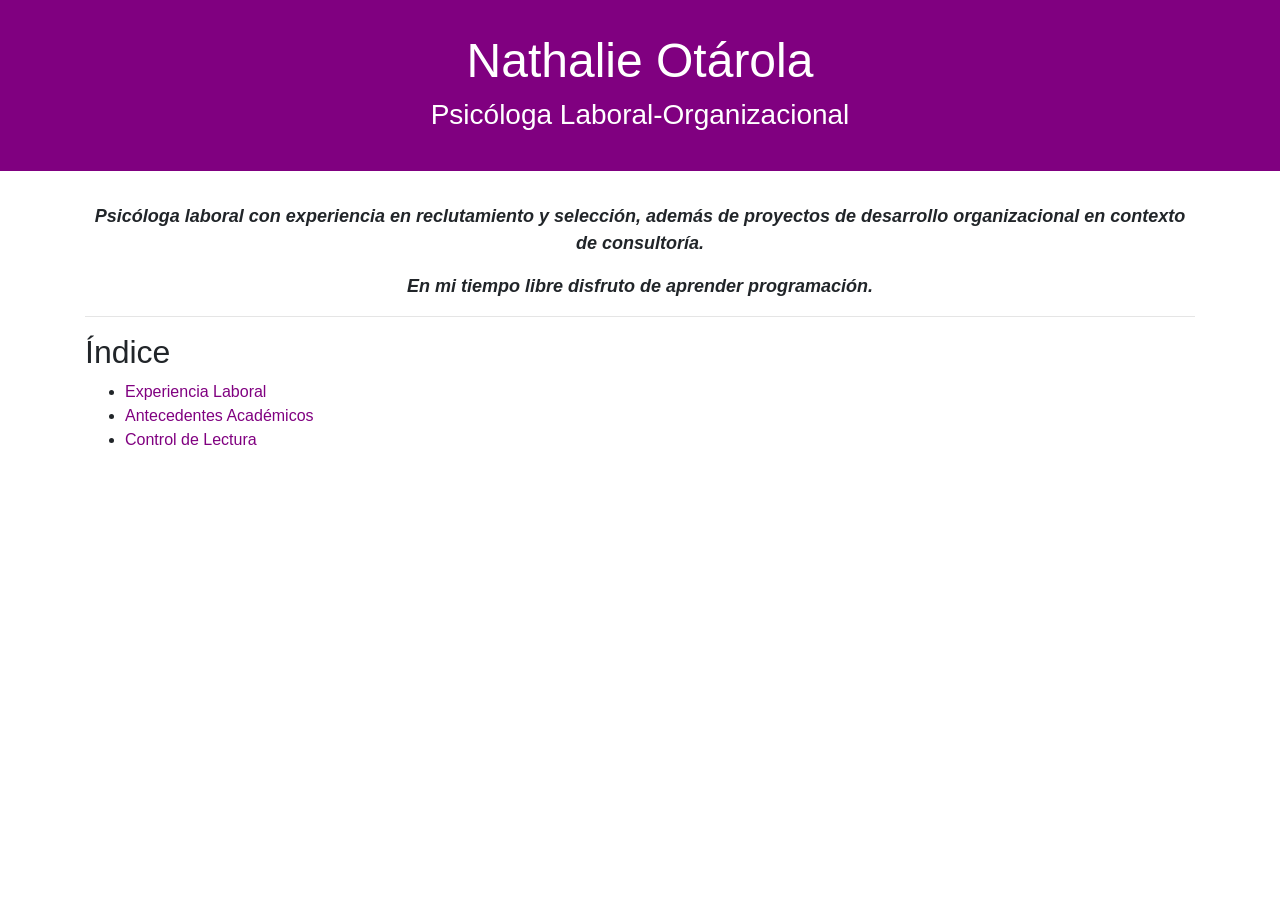
<file: homepage/index.html>
<!DOCTYPE html>

<html lang="en">
    <head>
        <link rel="stylesheet" href="https://cdn.jsdelivr.net/npm/bootstrap@4.5.3/dist/css/bootstrap.min.css" integrity="sha384-TX8t27EcRE3e/ihU7zmQxVncDAy5uIKz4rEkgIXeMed4M0jlfIDPvg6uqKI2xXr2" crossorigin="anonymous">
        <script src="https://code.jquery.com/jquery-3.5.1.slim.min.js" integrity="sha384-DfXdz2htPH0lsSSs5nCTpuj/zy4C+OGpamoFVy38MVBnE+IbbVYUew+OrCXaRkfj" crossorigin="anonymous"></script>
        <script src="https://cdn.jsdelivr.net/npm/bootstrap@4.5.3/dist/js/bootstrap.bundle.min.js" integrity="sha384-ho+j7jyWK8fNQe+A12Hb8AhRq26LrZ/JpcUGGOn+Y7RsweNrtN/tE3MoK7ZeZDyx" crossorigin="anonymous"></script>
        <link href="styles.css" rel="stylesheet">
        <meta charset="utf-8">
        <meta name="viewport" content="width=device-width, initial-scale=1">
        <title>Mi Currículum</title>
    </head>

    <body>
        <div class=header>
            <h1>Nathalie Otárola</h1>
            <h3>Psicóloga Laboral-Organizacional</h3>
        </div>

        <div class=container>
            <div id=profile>
                <p>
                    Psicóloga laboral con experiencia en reclutamiento y selección, además de proyectos de desarrollo organizacional en contexto
                    de consultoría.
                <p>
                <p>
                    En mi tiempo libre disfruto de aprender programación.
                </p>
            </div>
            <hr>
            <h2>Índice</h2>
            <!--insert all hyperlinks to other parts of the website here-->
            <ul>
                <li><a href="experiencia.html">Experiencia Laboral</a></li>
                <li><a href="educacion.html">Antecedentes Académicos</a></li>
                <li><a href="quiz.html">Control de Lectura</a></li>
            </ul>
        </div>
    </body>
</html>
</file>
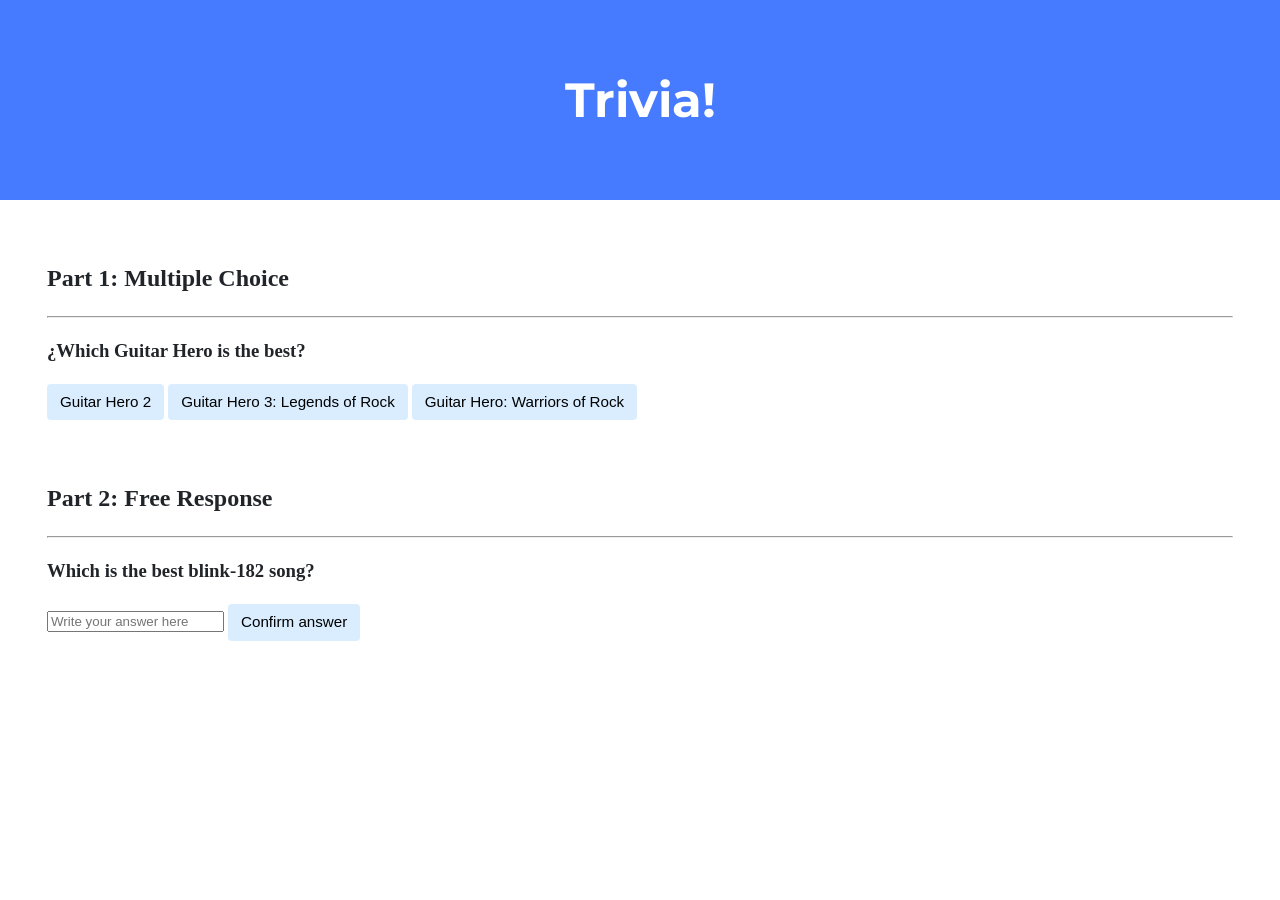
<file: trivia/index.html>
<!DOCTYPE html>

<html lang="en">

    <head>
        <link href="https://fonts.googleapis.com/css2?family=Montserrat:wght@500&display=swap" rel="stylesheet">
        <link href="styles.css" rel="stylesheet">
        <title>Trivia!</title>
        <script>
            // TODO: Add code to check answers to questions
            document.addEventListener('DOMContentLoaded', function() {

                let incorrects = document.querySelectorAll('.incorrect');

                for (incorrect of incorrects) {
                    incorrect.addEventListener('click', function() {
                        incorrect.style.backgroundColor = 'Red';
                        incorrect.parentElement.querySelector('.feedback').innerHTML = 'Incorrect';
                    });
                }

                let correct = document.querySelector('.correct')

                correct.addEventListener('click', function() {
                    correct.style.backgroundColor = 'Green';
                    correct.parentElement.querySelector('.feedback').innerHTML = 'Correct!';
                });

                document.querySelector('#check').addEventListener('click', function() {
                    let input = document.querySelector('input');

                    if (input.value === 'Feeling This') {
                        input.style.backgroundColor = 'green';
                        input.parentElement.querySelector('.feedback').innerHTML = 'Correct!';
                    } else {
                        input.style.backgroundColor = 'red';
                        input.parentElement.querySelector('.feedback').innerHTML = 'Incorrect';
                    }
                });
            });
        </script>
    </head>

    <body>
        <div class="header">
            <h1>Trivia!</h1>
        </div>

        <div class="container">
            <div class="section">
                <h2>Part 1: Multiple Choice </h2>
                <hr>
                <!-- TODO: Add multiple choice question here -->
                <h3>¿Which Guitar Hero is the best?</h3>
                <button class="incorrect">Guitar Hero 2</button>
                <button class="correct">Guitar Hero 3: Legends of Rock</button>
                <button class="incorrect">Guitar Hero: Warriors of Rock</button>
                <p class="feedback"></p>
            </div>

            <div class="section">
                <h2>Part 2: Free Response</h2>
                <hr>
                <!-- TODO: Add free response question here -->
                <h3>Which is the best blink-182 song?</h3>
                <input autocomplete=off answer="answer" placeholder="Write your answer here">
                <button id="check">Confirm answer</button>
                <p class="feedback"></p>
            </div>
        </div>
    </body>

</html>
</file>
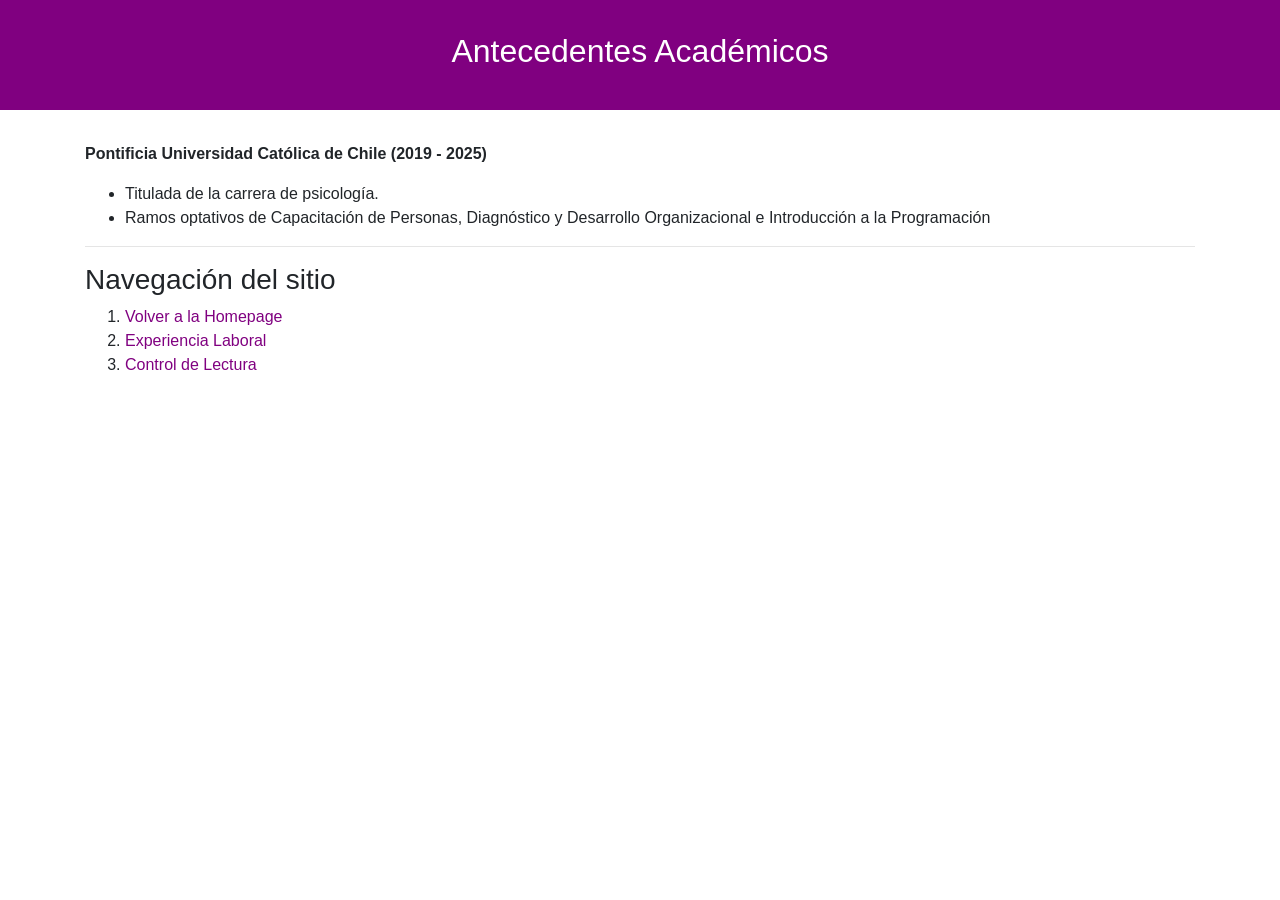
<file: homepage/educacion.html>
<!DOCTYPE html>

<html lang="en">
    <head>
        <link rel="stylesheet" href="https://cdn.jsdelivr.net/npm/bootstrap@4.5.3/dist/css/bootstrap.min.css" integrity="sha384-TX8t27EcRE3e/ihU7zmQxVncDAy5uIKz4rEkgIXeMed4M0jlfIDPvg6uqKI2xXr2" crossorigin="anonymous">
        <script src="https://code.jquery.com/jquery-3.5.1.slim.min.js" integrity="sha384-DfXdz2htPH0lsSSs5nCTpuj/zy4C+OGpamoFVy38MVBnE+IbbVYUew+OrCXaRkfj" crossorigin="anonymous"></script>
        <script src="https://cdn.jsdelivr.net/npm/bootstrap@4.5.3/dist/js/bootstrap.bundle.min.js" integrity="sha384-ho+j7jyWK8fNQe+A12Hb8AhRq26LrZ/JpcUGGOn+Y7RsweNrtN/tE3MoK7ZeZDyx" crossorigin="anonymous"></script>
        <link href="styles.css" rel="stylesheet">
        <meta charset="utf-8">
        <meta name="viewport" content="width=device-width, initial-scale=1">
        <title>Formación Académica</title>
    </head>

    <body>
        <div class=header>
            <h2>Antecedentes Académicos</h2>
        </div>

        <div class=container>
            <p class=bold>
                Pontificia Universidad Católica de Chile (2019 - 2025)
            </p>
            <ul>
                <li>Titulada de la carrera de psicología.</li>
                <li>Ramos optativos de Capacitación de Personas, Diagnóstico y Desarrollo Organizacional
                    e Introducción a la Programación</li>
            </ul>
            <hr>
            <h3>Navegación del sitio</h3>
            <ol>
                <li><a href="index.html">Volver a la Homepage</a></li>
                <li><a href="experiencia.html">Experiencia Laboral</a></li>
                <li><a href="quiz.html">Control de Lectura</a></li>
            </ol>
        </div>
    </body>
</html>
</file>
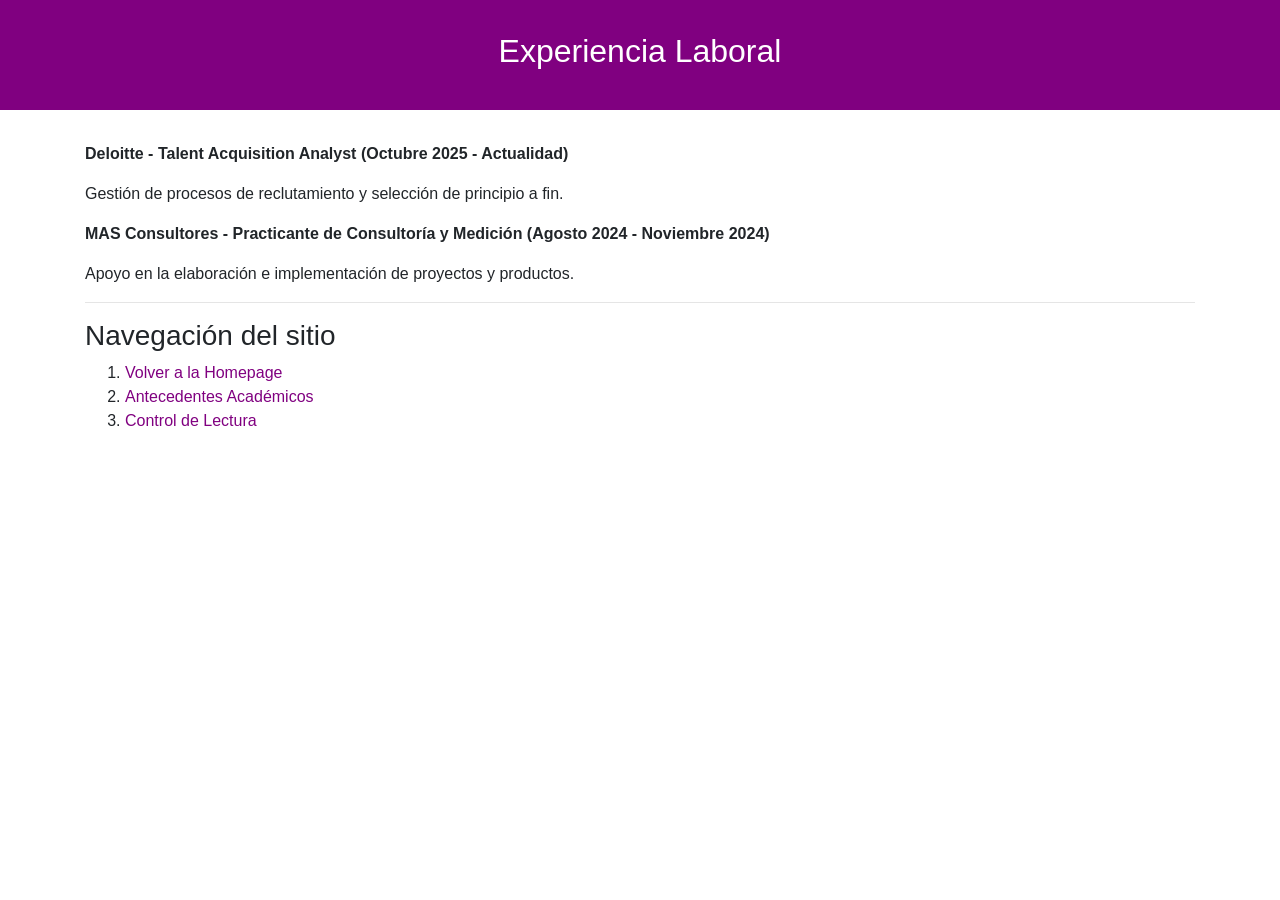
<file: homepage/experiencia.html>
<!DOCTYPE html>

<html lang="en">
    <head>
        <link rel="stylesheet" href="https://cdn.jsdelivr.net/npm/bootstrap@4.5.3/dist/css/bootstrap.min.css" integrity="sha384-TX8t27EcRE3e/ihU7zmQxVncDAy5uIKz4rEkgIXeMed4M0jlfIDPvg6uqKI2xXr2" crossorigin="anonymous">
        <script src="https://code.jquery.com/jquery-3.5.1.slim.min.js" integrity="sha384-DfXdz2htPH0lsSSs5nCTpuj/zy4C+OGpamoFVy38MVBnE+IbbVYUew+OrCXaRkfj" crossorigin="anonymous"></script>
        <script src="https://cdn.jsdelivr.net/npm/bootstrap@4.5.3/dist/js/bootstrap.bundle.min.js" integrity="sha384-ho+j7jyWK8fNQe+A12Hb8AhRq26LrZ/JpcUGGOn+Y7RsweNrtN/tE3MoK7ZeZDyx" crossorigin="anonymous"></script>
        <link href="styles.css" rel="stylesheet">
        <meta charset="utf-8">
        <meta name="viewport" content="width=device-width, initial-scale=1">
        <title>Experiencia Laboral</title>
    </head>

    <body>
        <div class=header>
            <h2>Experiencia Laboral</h2>
        </div>
        <div class=container>
            <p class=bold>
            Deloitte - Talent Acquisition Analyst (Octubre 2025 - Actualidad)
            </p>
            <p>
                Gestión de procesos de reclutamiento y selección de principio a fin.
            </p>
            <p class=bold>
                MAS Consultores - Practicante de Consultoría y Medición (Agosto 2024 - Noviembre 2024)
            </p>
            <p>
                Apoyo en la elaboración e implementación de proyectos y productos.
            </p>
            <hr>
            <h3>Navegación del sitio</h3>
            <ol>
                <li><a href="index.html">Volver a la Homepage</a></li>
                <li><a href="educacion.html">Antecedentes Académicos</a></li>
                <li><a href="quiz.html">Control de Lectura</a></li>
            </ol>
    </body>
</html>
</file>
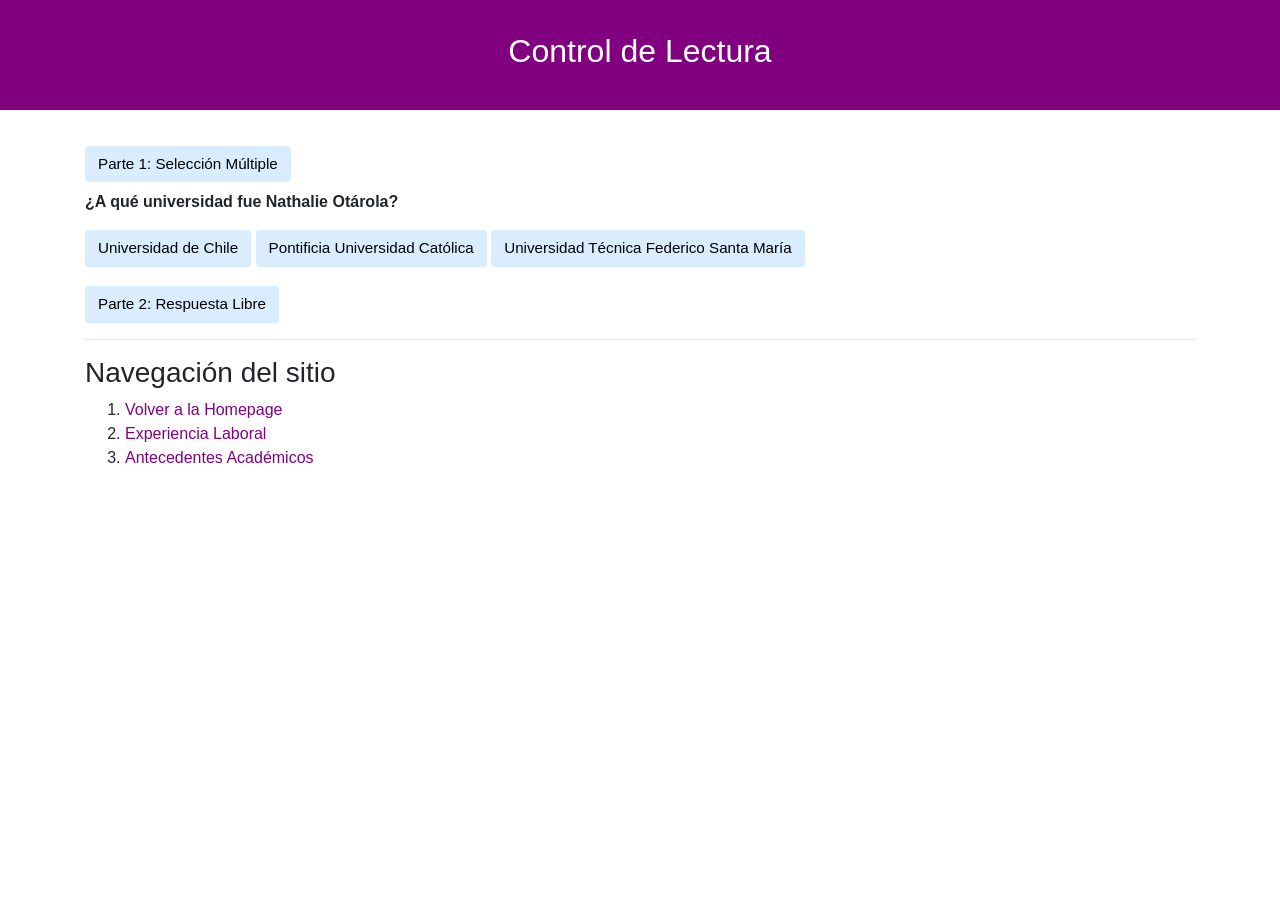
<file: homepage/quiz.html>
<!DOCTYPE html>

<html lang="en">
    <head>
        <link rel="stylesheet" href="https://cdn.jsdelivr.net/npm/bootstrap@4.5.3/dist/css/bootstrap.min.css" integrity="sha384-TX8t27EcRE3e/ihU7zmQxVncDAy5uIKz4rEkgIXeMed4M0jlfIDPvg6uqKI2xXr2" crossorigin="anonymous">
        <script src="https://code.jquery.com/jquery-3.5.1.slim.min.js" integrity="sha384-DfXdz2htPH0lsSSs5nCTpuj/zy4C+OGpamoFVy38MVBnE+IbbVYUew+OrCXaRkfj" crossorigin="anonymous"></script>
        <script src="https://cdn.jsdelivr.net/npm/bootstrap@4.5.3/dist/js/bootstrap.bundle.min.js" integrity="sha384-ho+j7jyWK8fNQe+A12Hb8AhRq26LrZ/JpcUGGOn+Y7RsweNrtN/tE3MoK7ZeZDyx" crossorigin="anonymous"></script>
        <script src="https://cdn.jsdelivr.net/npm/@popperjs/core@2.11.6/dist/umd/popper.min.js" integrity="sha384-oBqDVmMz9ATKxIep9tiCxS/Z9fNfEXiDAYTujMAeBAsjFuCZSmKbSSUnQlmh/jp3" crossorigin="anonymous"></script>
<script src="https://cdn.jsdelivr.net/npm/bootstrap@5.2.3/dist/js/bootstrap.min.js" integrity="sha384-cuYeSxntonz0PPNlHhBs68uyIAVpIIOZZ5JqeqvYYIcEL727kskC66kF92t6Xl2V" crossorigin="anonymous"></script>
        <link href="styles.css" rel="stylesheet">
        <meta charset="utf-8">
        <meta name="viewport" content="width=device-width, initial-scale=1">
        <title>Control de Lectura</title>
        <script>
            document.addEventListener('DOMContentLoaded', function() {

                let incorrects = document.querySelectorAll('.incorrect');

                for (incorrect of incorrects) {
                    incorrect.addEventListener('click', function() {
                        incorrect.style.backgroundColor = 'Red';
                        incorrect.parentElement.querySelector('.feedback').innerHTML = 'Incorrecto';
                    });
                }

                let correct = document.querySelector('.correct')

                correct.addEventListener('click', function() {
                    correct.style.backgroundColor = 'Green';
                    correct.parentElement.querySelector('.feedback').innerHTML = '¡Correcto!';
                });

                document.querySelector('#check').addEventListener('click', function() {
                    let input = document.querySelector('input');

                    if (input.value === 'Psicología') {
                        input.style.backgroundColor = 'green';
                        input.parentElement.querySelector('.feedback').innerHTML = '¡Correcto!';
                    } else {
                        input.style.backgroundColor = 'red';
                        input.parentElement.querySelector('.feedback').innerHTML = 'Incorrecto';
                    }
                });
            });
        </script>
    </head>

    <body>
        <div>
            <div class="header">
                <h2>Control de Lectura</h2>
            </div>

        <div class="container">
            <div class="accordion" id="accordionExample">
                <div class="accordion-item">
                    <h2 class="accordion-header" id="headingOne">
                    <button class="accordion-button" type="button" data-bs-toggle="collapse" data-bs-target="#collapseOne" aria-expanded="true" aria-controls="collapseOne">
                        Parte 1: Selección Múltiple
                    </button>
                    </h2>
                    <div id="collapseOne" class="accordion-collapse collapse show" aria-labelledby="headingOne" data-bs-parent="#accordionExample">
                    <div class="accordion-body">
                        <strong>
                            <p>¿A qué universidad fue Nathalie Otárola?</p>
                            <button class="incorrect">Universidad de Chile</button>
                            <button class="correct">Pontificia Universidad Católica</button>
                            <button class="incorrect">Universidad Técnica Federico Santa María</button>
                            <p class="feedback"></p>
                        </strong>
                    </div>
                    </div>
                </div>
                <div class="accordion-item">
                    <h2 class="accordion-header" id="headingTwo">
                    <button class="accordion-button collapsed" type="button" data-bs-toggle="collapse" data-bs-target="#collapseTwo" aria-expanded="false" aria-controls="collapseTwo">
                        Parte 2: Respuesta Libre
                    </button>
                    </h2>
                    <div id="collapseTwo" class="accordion-collapse collapse" aria-labelledby="headingTwo" data-bs-parent="#accordionExample">
                    <div class="accordion-body">
                        <strong>
                            <p>¿Qué carrera estudió Nathalie Otárola?</p>
                            <input autocomplete=off answer="answer" placeholder="Escribe tu respuesta aquí">
                            <button id="check">Confirm answer</button>
                            <p class="feedback"></p>
                        </strong>
                    </div>
                </div>
            <hr>
            <h3>Navegación del sitio</h3>
            <ol>
                <li><a href="index.html">Volver a la Homepage</a></li>
                <li><a href="experiencia.html">Experiencia Laboral</a></li>
                <li><a href="educacion.html">Antecedentes Académicos</a></li>
            </ol>
        </div>
    </body>
</html>
</file>
<file: homepage/styles.css>
body {
    background-color: #fff;
    color: #212529;
    font-size: 1rem;
    font-weight: 400;
    line-height: 1.5;
    margin: 0;
    text-align: left;
}

.container {
    margin-left: auto;
    margin-right: auto;
    padding-left: 15px;
    padding-right: 15px;
}

.header {
    background-color: purple;
    color: #fff;
    margin-bottom: 2rem;
    padding: 2rem 1rem;
    text-align: center;
}

.bold {
    font-weight: bold;
}

#profile {
    font-weight: bold;
    font-size: 18px;
    text-align: center;
    font-style: italic;
}

a {
    color: purple;
}

.section {
    padding: 0.5rem 2rem 1rem 2rem;
}

.section:hover {
    background-color: #f5f5f5;
    transition: color 2s ease-in-out, background-color 0.15s ease-in-out;
}

h1 {
    font-family: 'Montserrat', sans-serif;
    font-size: 48px;
}

button, input[type="submit"] {
    background-color: #d9edff;
    border: 1px solid transparent;
    border-radius: 0.25rem;
    font-size: 0.95rem;
    font-weight: 400;
    line-height: 1.5;
    padding: 0.375rem 0.75rem;
    text-align: center;
    transition: color 0.15s ease-in-out, background-color 0.15s ease-in-out, border-color 0.15s ease-in-out, box-shadow 0.15s ease-in-out;
    vertical-align: middle;
}


input[type="text"] {
    line-height: 1.8;
    width: 25%;
}

input[type="text"]:hover {
    background-color: #f5f5f5;
    transition: color 2s ease-in-out, background-color 0.15s ease-in-out;
}
</file>
<file: trivia/styles.css>
body {
    background-color: #fff;
    color: #212529;
    font-size: 1rem;
    font-weight: 400;
    line-height: 1.5;
    margin: 0;
    text-align: left;
}

.container {
    margin-left: auto;
    margin-right: auto;
    padding-left: 15px;
    padding-right: 15px;
}

.header {
    background-color: #477bff;
    color: #fff;
    margin-bottom: 2rem;
    padding: 2rem 1rem;
    text-align: center;
}

.section {
    padding: 0.5rem 2rem 1rem 2rem;
}

.section:hover {
    background-color: #f5f5f5;
    transition: color 2s ease-in-out, background-color 0.15s ease-in-out;
}

h1 {
    font-family: 'Montserrat', sans-serif;
    font-size: 48px;
}

button, input[type="submit"] {
    background-color: #d9edff;
    border: 1px solid transparent;
    border-radius: 0.25rem;
    font-size: 0.95rem;
    font-weight: 400;
    line-height: 1.5;
    padding: 0.375rem 0.75rem;
    text-align: center;
    transition: color 0.15s ease-in-out, background-color 0.15s ease-in-out, border-color 0.15s ease-in-out, box-shadow 0.15s ease-in-out;
    vertical-align: middle;
}


input[type="text"] {
    line-height: 1.8;
    width: 25%;
}

input[type="text"]:hover {
    background-color: #f5f5f5;
    transition: color 2s ease-in-out, background-color 0.15s ease-in-out;
}
</file>
